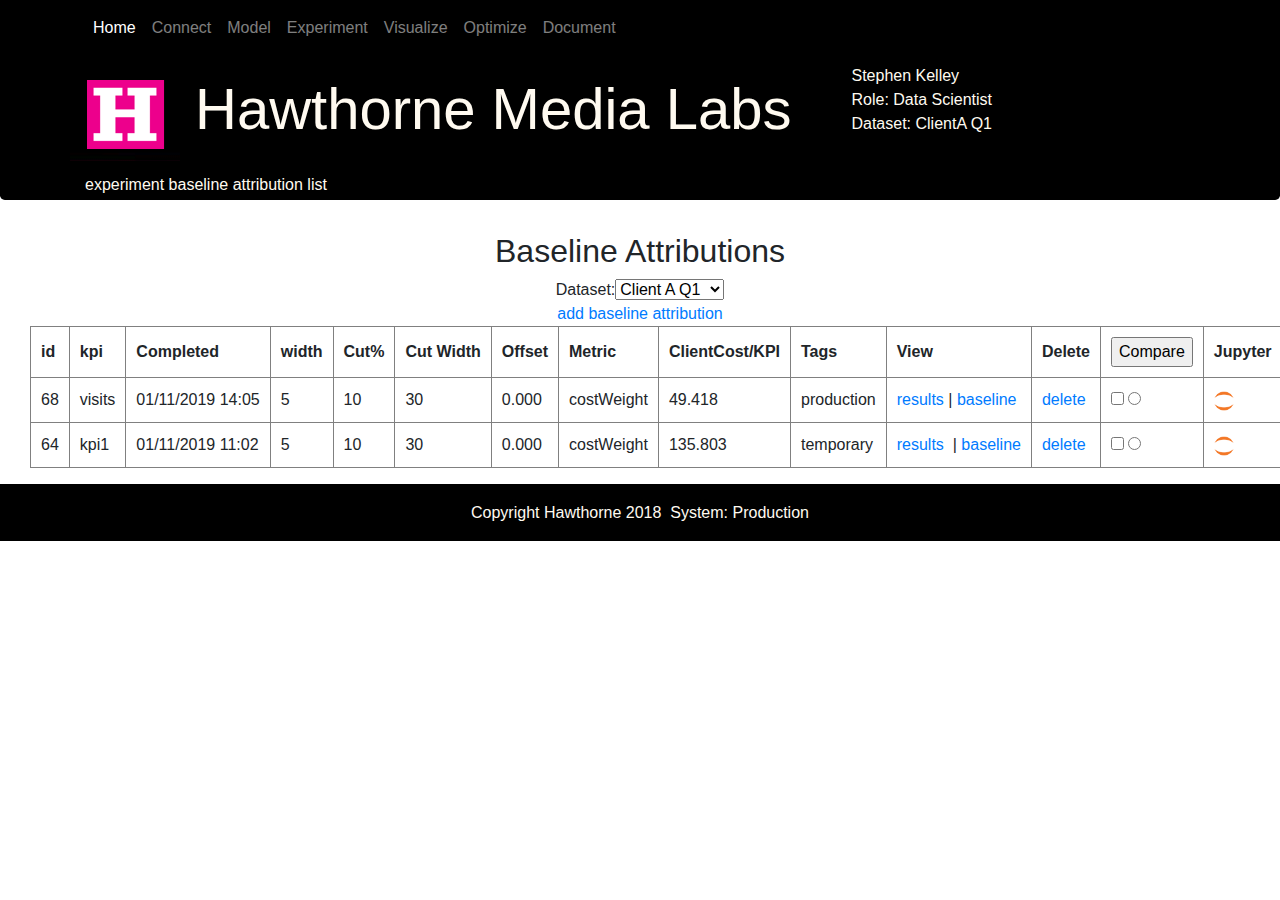
<file: index.html>
<!DOCTYPE html>
<html lang="en">
<head>
    <title>Hawthorne Media Labs: Home</title>
    <!-- Required meta tags always come first -->
    <meta charset="utf-8">
    <meta name="viewport" content="width=device-width, initial-scale=1, shrink-to-fit=no">
    <meta http-equiv="x-ua-compatible" content="ie=edge">
    <link rel="icon" type="image/png" href="images/favicon.png">
    <!-- Bootstrap CSS -->
    <link rel="stylesheet" href="https://maxcdn.bootstrapcdn.com/bootstrap/4.0.0/css/bootstrap.min.css" integrity="sha384-Gn5384xqQ1aoWXA+058RXPxPg6fy4IWvTNh0E263XmFcJlSAwiGgFAW/dAiS6JXm" crossorigin="anonymous">
    <link rel="stylesheet" href="https://use.fontawesome.com/releases/v5.6.3/css/all.css" integrity="sha384-UHRtZLI+pbxtHCWp1t77Bi1L4ZtiqrqD80Kn4Z8NTSRyMA2Fd33n5dQ8lWUE00s/" crossorigin="anonymous">
    <link rel=stylesheet" href="https://cdnjs.cloudflare.com/ajax/libs/bootstrap-social/5.1.1/bootstrap-social.min.css">
    <link rel="stylesheet" href="css/styles.css">
</head>
<body>
<nav class="navbar navbar-dark navbar-expand-sm fixed-top">
    <div class="container">
        <button class="navbar-toggler" type="button" data-toggle="collapse" data-target="#Navbar">
            <span class="navbar-toggler-icon"></span>
        </button>
        <div class="collapse navbar-collapse" id="Navbar">
            <ul class="navbar-nav mr-auto">
                <li class="nav-item"><a class="nav-link active" href="index.html"><span class="fa fa-home fa-lg"></span> Home</a></li>
                <li class="nav-item"><a class="nav-link" href="#"><span class="fa fa-list fa-lg"></span> Connect</a></li>
                <li class="nav-item"><a class="nav-link" href="#"><span class="fa fa-list fa-lg"></span> Model</a></li>
                <li class="nav-item"><a class="nav-link" href="#"><span class="fa fa-list fa-lg"></span> Experiment</a></li>
                <li class="nav-item"><a class="nav-link" href="#"><span class="fa fa-list fa-lg"></span> Visualize</a></li>
                <li class="nav-item"><a class="nav-link" href="#"><span class="fa fa-list fa-lg"></span> Optimize</a></li>
                <li class="nav-item"><a class="nav-link" href="#"><span class="fa fa-list fa-lg"></span> Document</a></li>
            </ul>
        </div>
    </div>
</nav>

<header class="jumbotron">
    <div class="container">
        <div class="row rowheader">
            <div class="media">
                <a href="index.html" border="0"><img src="images/HDILogoSmall.png" border="0" class="align-bottom"></a>
                <div class="media-body col-4">
                    <H1 class="header-text">Hawthorne&nbsp;Media&nbsp;Labs</H1>
                </div>
                <div class="col-5"></div>
            </div>
            <div class="col-3">
                <span class="fa fa-user fa-lg"></span> Stephen Kelley<br>
                Role: Data Scientist<br>
                Dataset: ClientA Q1
            </div>
        </div>
        <div class="row rowheader">
            <div class="col-12">
                <span class="fa fa-home fa-lg"></span> <span class="fa fa-angle-right fa-lg"></span> experiment <span class="fa fa-angle-right fa-lg"></span> baseline attribution <span class="fa fa-angle-right fa-lg"></span> list
            </div>
        </div>
    </div>
</header>

<div class="container-fluid">
    <div class="row row-content">
        <div class="col-12">
            <h2 class="text-center">Baseline Attributions</h2>
            <div class="text-center">Dataset:</th><td><select name='DatasetSelect' id='DatasetSelect'><option value='26' selected>Client A Q1</option><option value='33' >Client B: Q2</option></select></div>
            <div class="text-center"><a href="create.html">add baseline attribution</a></div>
            <table border="1" cellpadding="10" class="mx-auto">
                <tr>
                    <th>id</th>
                    <th>kpi</th>
                    <th>Completed</th>
                    <th>width</th>
                    <th>Cut%</th>
                    <th>Cut&nbsp;Width</th>
                    <th>Offset</th>
                    <th>Metric</th>
                    <th>ClientCost/KPI</th>
                    <th>Tags</th>
                    <th>View</th>
                    <th>Delete</th>
                    <th><input type="submit" value="Compare" name="btnCompare" id='btnCompare' onclick="return clickedCompare()"></th>
                    <th>Jupyter</th>
                </tr>

                <tr>
                    <td data-toggle="tooltip" data-html="true" data-animation="true" title="kpi:&nbsp;visits<br>metric:&nbsp;costWeight<br>width:&nbsp;5<br>cutpercentile:&nbsp;10<br>percentilewidth:&nbsp;30<br>offset:&nbsp;0.0<br>fitOffset:&nbsp;False<br>removeBaselineNegatives:&nbsp;True<br>removeSubtractedNegatives:&nbsp;True<br>CPClientCost:&nbsp;49.418"
                        data-template='<divclass="tooltip" role="tooltip"><div class="tooltip-inner" style="max-width:none; text-align:left;"></div></div>'>
                        68
                    </td>
                    <td>visits</td>
                    <td class="text-nowrap">01/11/2019 14:05</td>
                    <td>5</td>
                    <td>10</td>
                    <td>30</td>
                    <td>0.000</td>
                    <td>costWeight</td>
                    <td>49.418</td>
                    <td>production</td>
                    <td class="text-nowrap"><a href="details/68">results </a>
                        |<a href="trending/68"> baseline</a></td>
                    <td><a href="delete/68">delete</a></td>
                    <td><input type="checkbox" name="compare-68"/>
                        <input type="radio" name="reference" id="reference" value="68"/></td>
                    <td><a href="#" onclick="redirectToJupyter(68)">
                        <img src="images/jupyter.ico" width="20px" height="20px"></a></td>
                    </td>
                </tr>

                <tr>
                    <td data-toggle="tooltip" data-html="true" data-animation="true" title="kpi:&nbsp;kpi1<br>metric:&nbsp;costWeight<br>width:&nbsp;5<br>cutpercentile:&nbsp;10<br>percentilewidth:&nbsp;30<br>offset:&nbsp;0.0<br>fitOffset:&nbsp;False<br>removeBaselineNegatives:&nbsp;True<br>removeSubtractedNegatives:&nbsp;True<br>CPClientCost:&nbsp;135.803"
                        data-template='<divclass="tooltip" role="tooltip"><div class="tooltip-inner" style="max-width:none; text-align:left;"></div></div>'>
                        64
                    </td>
                    <td>kpi1</td>
                    <td>01/11/2019 11:02</td>
                    <td>5</td>
                    <td>10</td>
                    <td>30</td>
                    <td>0.000</td>
                    <td>costWeight</td>
                    <td>135.803</td>
                    <td>temporary</td>
                    <td class="text-nowrap"><a href="details/64">results&nbsp;</a>
                        |<a href="trending/64">&nbsp;baseline</a></td>
                    <td><a href="delete/64">delete</a></td>
                    <td><input type="checkbox" name="compare-64"/>
                        <input type="radio" name="reference" id="reference" value="64"/></td>
                    <td><a href="#" onclick="redirectToJupyter(64)">
                        <img src="images/jupyter.ico" width="20px" height="20px"></a></td>
                    </td>
                </tr>

            </table>
        </div>
    </div>
</div>

<div class="footer">
    <hr>
    <div class="row justify-content-center">
        <p>Copyright Hawthorne 2018&nbsp;&nbsp;System: Production</p>
    </div>
</div>
<script src="https://code.jquery.com/jquery-3.2.1.slim.min.js" integrity="sha384-KJ3o2DKtIkvYIK3UENzmM7KCkRr/rE9/Qpg6aAZGJwFDMVNA/GpGFF93hXpG5KkN" crossorigin="anonymous"></script>
<script src="https://cdnjs.cloudflare.com/ajax/libs/popper.js/1.12.9/umd/popper.min.js" integrity="sha384-ApNbgh9B+Y1QKtv3Rn7W3mgPxhU9K/ScQsAP7hUibX39j7fakFPskvXusvfa0b4Q" crossorigin="anonymous"></script>
<script src="https://maxcdn.bootstrapcdn.com/bootstrap/4.0.0/js/bootstrap.min.js" integrity="sha384-JZR6Spejh4U02d8jOt6vLEHfe/JQGiRRSQQxSfFWpi1MquVdAyjUar5+76PVCmYl" crossorigin="anonymous"></script>
</body>
</html>
</file>
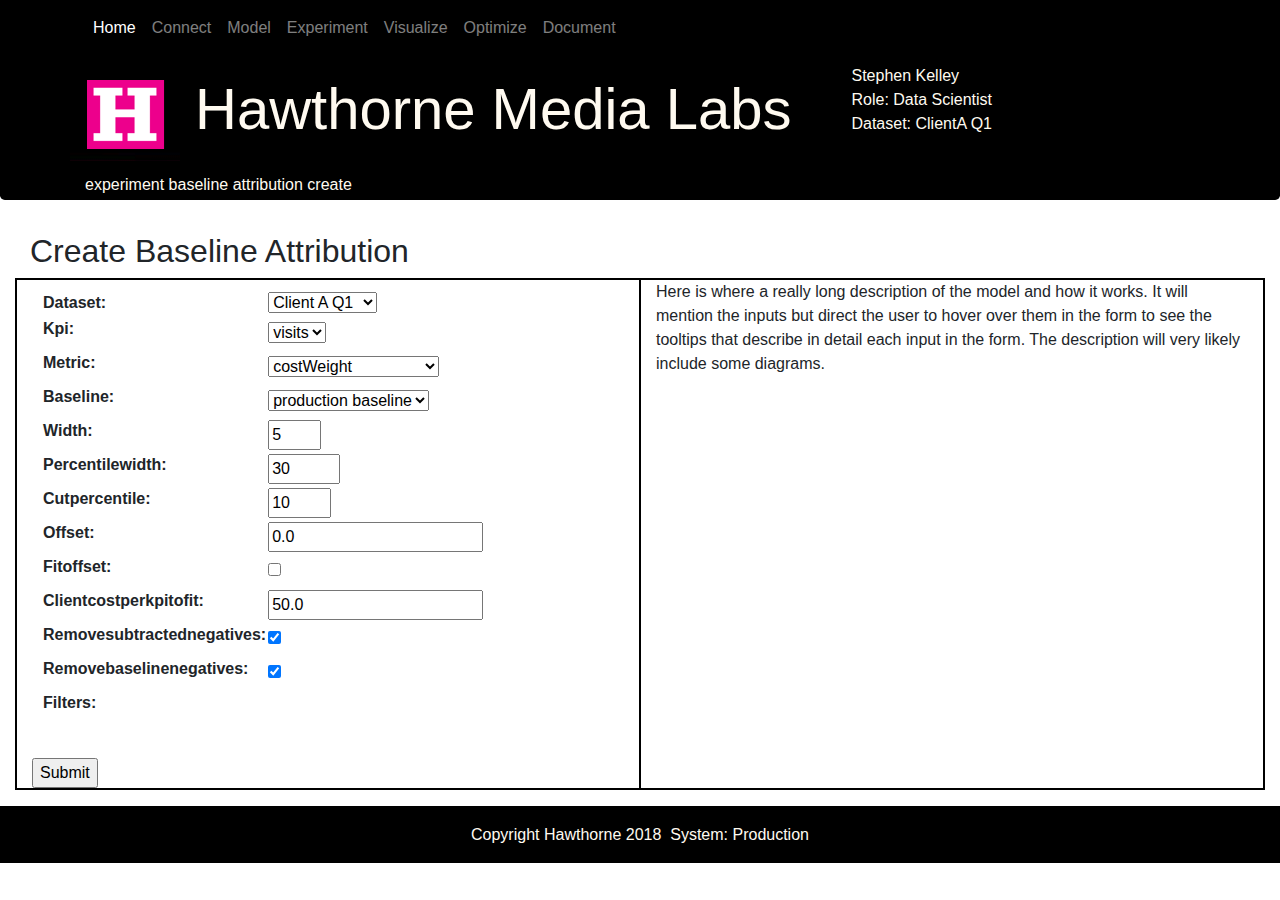
<file: create.html>
<!DOCTYPE html>
<html lang="en">
<head>
    <title>Hawthorne Media Labs: Home</title>
    <!-- Required meta tags always come first -->
    <meta charset="utf-8">
    <meta name="viewport" content="width=device-width, initial-scale=1, shrink-to-fit=no">
    <meta http-equiv="x-ua-compatible" content="ie=edge">
    <link rel="icon" type="image/png" href="images/favicon.png">
    <!-- Bootstrap CSS -->
    <link rel="stylesheet" href="https://maxcdn.bootstrapcdn.com/bootstrap/4.0.0/css/bootstrap.min.css" integrity="sha384-Gn5384xqQ1aoWXA+058RXPxPg6fy4IWvTNh0E263XmFcJlSAwiGgFAW/dAiS6JXm" crossorigin="anonymous">
    <link rel="stylesheet" href="https://use.fontawesome.com/releases/v5.6.3/css/all.css" integrity="sha384-UHRtZLI+pbxtHCWp1t77Bi1L4ZtiqrqD80Kn4Z8NTSRyMA2Fd33n5dQ8lWUE00s/" crossorigin="anonymous">
    <link rel=stylesheet" href="https://cdnjs.cloudflare.com/ajax/libs/bootstrap-social/5.1.1/bootstrap-social.min.css">
    <link rel="stylesheet" href="css/styles.css">
</head>
<body>
<nav class="navbar navbar-dark navbar-expand-sm fixed-top">
    <div class="container">
        <button class="navbar-toggler" type="button" data-toggle="collapse" data-target="#Navbar">
            <span class="navbar-toggler-icon"></span>
        </button>
        <div class="collapse navbar-collapse" id="Navbar">
            <ul class="navbar-nav mr-auto">
                <li class="nav-item"><a class="nav-link active" href="index.html"><span class="fa fa-home fa-lg"></span> Home</a></li>
                <li class="nav-item"><a class="nav-link" href="#"><span class="fa fa-list fa-lg"></span> Connect</a></li>
                <li class="nav-item"><a class="nav-link" href="#"><span class="fa fa-list fa-lg"></span> Model</a></li>
                <li class="nav-item"><a class="nav-link" href="#"><span class="fa fa-list fa-lg"></span> Experiment</a></li>
                <li class="nav-item"><a class="nav-link" href="#"><span class="fa fa-list fa-lg"></span> Visualize</a></li>
                <li class="nav-item"><a class="nav-link" href="#"><span class="fa fa-list fa-lg"></span> Optimize</a></li>
                <li class="nav-item"><a class="nav-link" href="#"><span class="fa fa-list fa-lg"></span> Document</a></li>
            </ul>
        </div>
    </div>
</nav>

<header class="jumbotron">
    <div class="container">
        <div class="row rowheader">
            <div class="media">
                <a href="index.html" border="0"><img src="images/HDILogoSmall.png" border="0" class="align-bottom"></a>
                <div class="media-body col-4">
                    <H1 class="header-text">Hawthorne&nbsp;Media&nbsp;Labs</H1>
                </div>
                <div class="col-5"></div>
            </div>
            <div class="col-3">
                <span class="fa fa-user fa-lg"></span> Stephen Kelley<br>
                Role: Data Scientist<br>
                Dataset: ClientA Q1
            </div>
        </div>
        <div class="row rowheader">
            <div class="col-12">
                <span class="fa fa-home fa-lg"></span> <span class="fa fa-angle-right fa-lg"></span> experiment <span class="fa fa-angle-right fa-lg"></span> baseline attribution <span class="fa fa-angle-right fa-lg"></span> create
            </div>
        </div>
    </div>
</header>

<div class="container-fluid">
    <div class="row row-content">
        <div class="col-12">
            <h2>Create Baseline Attribution</h2>
            <div id = 'form' class="formBorder">
                <form method="post">
                    <div class="row" style="border:1px solid black; float: left">
                        <div class="col-6" style="border:1px solid black;">
                            <table style="margin: 10px;">
                                <tr><th data-toggle="tooltip" title="dataset containing data to attribute">Dataset:</th><td><select name='DatasetSelect' id='DatasetSelect'><option value='26' selected>Client A Q1</option><option value='33' >Client B: Q2</option></select></td></tr>
                                <tr>
                                    <th data-toggle="tooltip" title="kpi to be attributed"><label for="id_kpi">Kpi:</label></th>
                                    <td><select name="kpi" id="id_kpi">
                                        <option value="visits">visits</option>
                                        <option value="kpi1">kpi1</option>
                                        <option value="kpi2">kpi2</option>
                                        <option value="kpi3">kpi3</option>
                                        <option value="kpi4">kpi4</option>
                                        <option value="kpi5">kpi5</option>
                                        <option value="kpi6">kpi6</option>
                                        <option value="kpi7">kpi7</option>
                                        <option value="kpi8">kpi8</option>
                                        <option value="kpi9">kpi9</option>
                                    </select></td>
                                </tr>
                                <tr>
                                    <th data-toggle="tooltip" title="airing metric used to divide attribution for overlapping spots"><label for="id_metric">Metric:</label></th>
                                    <td><select name="metric" id="id_metric">
                                        <option value="costWeight">costWeight</option>
                                        <option value="clientCostWeight">clientCostWeight</option>

                                        <option value="ratingWeight">ratingWeight</option>

                                        <option value="impressionsWeight">impressionsWeight</option>

                                        <option value="performance1Weight">performance1Weight</option>

                                        <option value="performance2Weight">performance2Weight</option>

                                        <option value="spotsWeight">spotsWeight</option>

                                    </select></td>
                                </tr>

                                <tr>
                                    <th data-toggle="tooltip" title="model to determine baseline"><label for="id_baseline">Baseline:</label></th>
                                    <td><select name="baseline" id="id_baseline">
                                        <option value="production baseline">production baseline</option>

                                    </select></td>
                                </tr>

                                <tr>
                                    <th data-toggle="tooltip" title="number of minutes after airing to include in attribution"><label for="id_width">Width:</label></th>
                                    <td><input type="number" name="width" value="5" min="3" max="7" required id="id_width"></td>
                                </tr>

                                <tr>
                                    <th data-toggle="tooltip" title="minutes on each side to consider in taking percentile in next parameter for baseline value"><label for="id_percentilewidth">Percentilewidth:</label></th>
                                    <td><input type="number" name="percentilewidth" value="30" min="0" max="120" required id="id_percentilewidth"></td>
                                </tr>

                                <tr>
                                    <th data-toggle="tooltip" title="percentile of kpi over width to use for baseline value"><label for="id_cutpercentile">Cutpercentile:</label></th>
                                    <td><input type="number" name="cutpercentile" value="10" min="0" max="99" required id="id_cutpercentile"></td>
                                </tr>

                                <tr>
                                    <th data-toggle="tooltip" title="constant kpi value to add to baseline at each minute: positive decreases amount of kpi attributed and increases CP"><label for="id_offset">Offset:</label></th>
                                    <td><input type="text" name="offset" value="0.0" required id="id_offset"></td>
                                </tr>

                                <tr>
                                    <th data-toggle="tooltip" title="dynamically determine offset that gives specified client cost per KPI"><label for="id_fitOffset">Fitoffset:</label></th>
                                    <td><input type="checkbox" name="fitOffset" onchange="fitOffsetClick();" id="id_fitOffset"></td>
                                </tr>

                                <tr>
                                    <th data-toggle="tooltip" title="client cost per KPI for attribution to achieve by fitting offset"><label for="id_clientCostPerKPIToFit">Clientcostperkpitofit:</label></th>
                                    <td><input type="number" name="clientCostPerKPIToFit" value="50.0" step="any" required id="id_clientCostPerKPIToFit"></td>
                                </tr>

                                <tr>
                                    <th data-toggle="tooltip" title="set any negative baseline values to zero: these could result from adding negative offset to baseline"><label for="id_removeSubtractedNegatives">Removesubtractednegatives:</label></th>
                                    <td><input type="checkbox" name="removeSubtractedNegatives" id="id_removeSubtractedNegatives" checked></td>
                                </tr>

                                <tr>
                                    <th data-toggle="tooltip" title="set any negatives in baseline subtracted time series to zero"><label for="id_removeBaselineNegatives">Removebaselinenegatives:</label></th>
                                    <td><input type="checkbox" name="removeBaselineNegatives" id="id_removeBaselineNegatives" checked></td>
                                </tr>

                                <tr>
                                    <th data-toggle="tooltip" title="filters to apply to data before any of the attribution processing including baseline determination"><label>Filters:</label></th>
                                    <td><ul id="id_filters">
                                    </ul></td>
                                </tr>

                            </table>
                            <br/>
                            <input type="submit" value="Submit" name="btnAddBaseline" />
                        </div>
                        <div class="col-6" style="border:1px solid black;">
                            Here is where a really long description of the model and how it works. It will mention the inputs but direct the user to
                            hover over them in the form to see the tooltips that describe in detail each input in the form. The description will
                            very likely include some diagrams.
                        </div>
                    </div>
                </form>
            </div>
        </div>
    </div>
</div>

<div class="footer">
    <hr>
    <div class="row justify-content-center">
        <p>Copyright Hawthorne 2018&nbsp;&nbsp;System: Production</p>
    </div>
</div>
<script src="https://code.jquery.com/jquery-3.2.1.slim.min.js" integrity="sha384-KJ3o2DKtIkvYIK3UENzmM7KCkRr/rE9/Qpg6aAZGJwFDMVNA/GpGFF93hXpG5KkN" crossorigin="anonymous"></script>
<script src="https://cdnjs.cloudflare.com/ajax/libs/popper.js/1.12.9/umd/popper.min.js" integrity="sha384-ApNbgh9B+Y1QKtv3Rn7W3mgPxhU9K/ScQsAP7hUibX39j7fakFPskvXusvfa0b4Q" crossorigin="anonymous"></script>
<script src="https://maxcdn.bootstrapcdn.com/bootstrap/4.0.0/js/bootstrap.min.js" integrity="sha384-JZR6Spejh4U02d8jOt6vLEHfe/JQGiRRSQQxSfFWpi1MquVdAyjUar5+76PVCmYl" crossorigin="anonymous"></script>
</body>
</html>
</file>
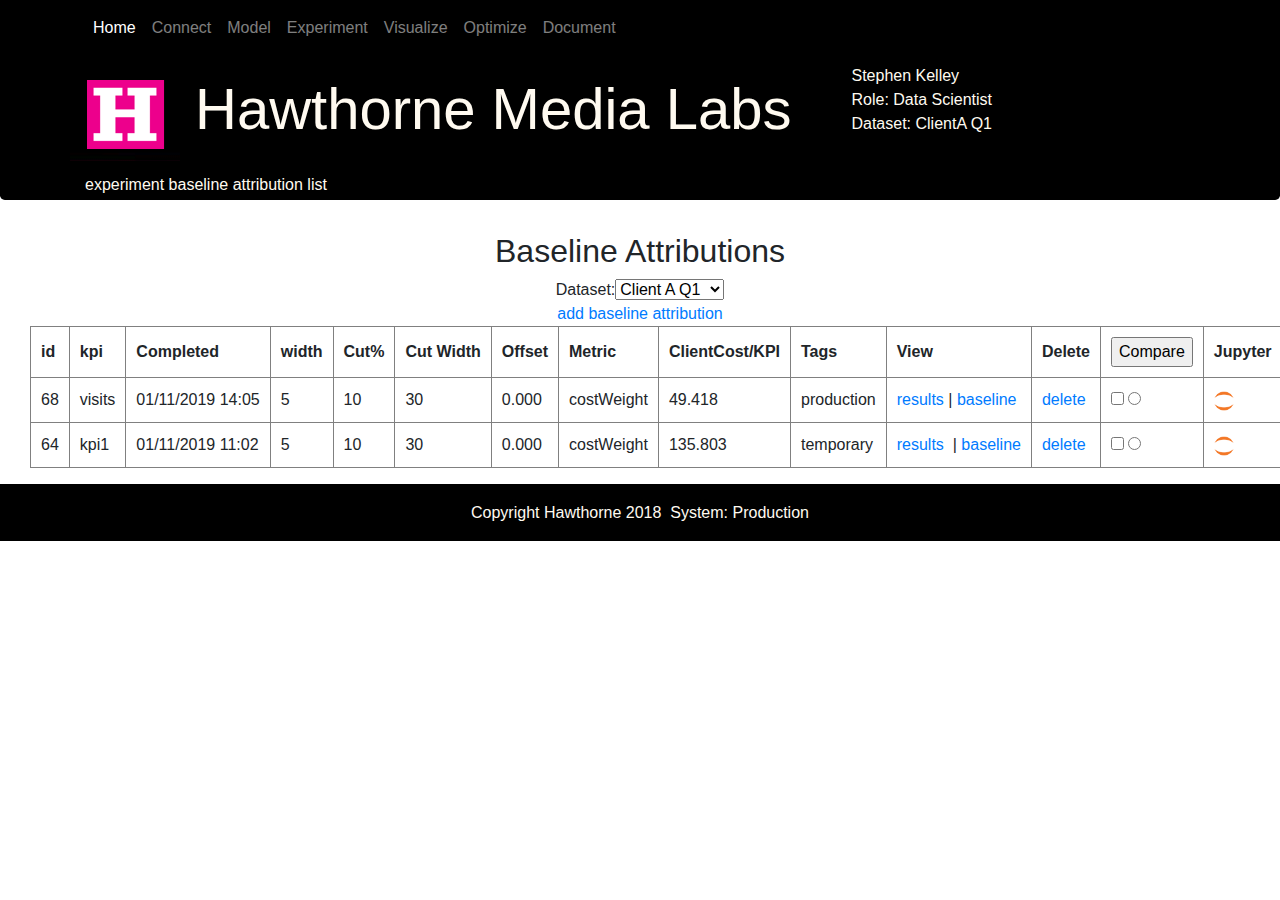
<file: list.html>
<!DOCTYPE html>
<html lang="en">
<head>
    <title>Hawthorne Media Labs: Home</title>
    <!-- Required meta tags always come first -->
    <meta charset="utf-8">
    <meta name="viewport" content="width=device-width, initial-scale=1, shrink-to-fit=no">
    <meta http-equiv="x-ua-compatible" content="ie=edge">
    <link rel="icon" type="image/png" href="images/favicon.png">
    <!-- Bootstrap CSS -->
    <link rel="stylesheet" href="https://maxcdn.bootstrapcdn.com/bootstrap/4.0.0/css/bootstrap.min.css" integrity="sha384-Gn5384xqQ1aoWXA+058RXPxPg6fy4IWvTNh0E263XmFcJlSAwiGgFAW/dAiS6JXm" crossorigin="anonymous">
    <link rel="stylesheet" href="https://use.fontawesome.com/releases/v5.6.3/css/all.css" integrity="sha384-UHRtZLI+pbxtHCWp1t77Bi1L4ZtiqrqD80Kn4Z8NTSRyMA2Fd33n5dQ8lWUE00s/" crossorigin="anonymous">
    <link rel=stylesheet" href="https://cdnjs.cloudflare.com/ajax/libs/bootstrap-social/5.1.1/bootstrap-social.min.css">
    <link rel="stylesheet" href="css/styles.css">
</head>
<body>
<nav class="navbar navbar-dark navbar-expand-sm fixed-top">
    <div class="container">
        <button class="navbar-toggler" type="button" data-toggle="collapse" data-target="#Navbar">
            <span class="navbar-toggler-icon"></span>
        </button>
        <div class="collapse navbar-collapse" id="Navbar">
            <ul class="navbar-nav mr-auto">
                <li class="nav-item"><a class="nav-link active" href="#"><span class="fa fa-home fa-lg"></span> Home</a></li>
                <li class="nav-item"><a class="nav-link" href="#"><span class="fa fa-list fa-lg"></span> Connect</a></li>
                <li class="nav-item"><a class="nav-link" href="#"><span class="fa fa-list fa-lg"></span> Model</a></li>
                <li class="nav-item"><a class="nav-link" href="#"><span class="fa fa-list fa-lg"></span> Experiment</a></li>
                <li class="nav-item"><a class="nav-link" href="#"><span class="fa fa-list fa-lg"></span> Visualize</a></li>
                <li class="nav-item"><a class="nav-link" href="#"><span class="fa fa-list fa-lg"></span> Optimize</a></li>
                <li class="nav-item"><a class="nav-link" href="#"><span class="fa fa-list fa-lg"></span> Document</a></li>
            </ul>
        </div>
    </div>
</nav>

<header class="jumbotron">
    <div class="container">
        <div class="row rowheader">
            <div class="media">
                <a href="/" border="0"><img src="images/HDILogoSmall.png" border="0" class="align-bottom"></a>
                <div class="media-body col-4">
                    <H1 class="header-text">Hawthorne&nbsp;Media&nbsp;Labs</H1>
                </div>
                <div class="col-5"></div>
            </div>
            <div class="col-3">
                <span class="fa fa-user fa-lg"></span> Stephen Kelley<br>
                Role: Data Scientist<br>
                Dataset: ClientA Q1
            </div>
        </div>
        <div class="row rowheader">
            <div class="col-12">
                <span class="fa fa-home fa-lg"></span> <span class="fa fa-angle-right fa-lg"></span> experiment <span class="fa fa-angle-right fa-lg"></span> baseline attribution <span class="fa fa-angle-right fa-lg"></span> list
            </div>
        </div>
    </div>
</header>

<div class="container-fluid">
    <div class="row row-content">
        <div class="col-12">
            <h2 class="text-center">Baseline Attributions</h2>
            <div class="text-center">Dataset:</th><td><select name='DatasetSelect' id='DatasetSelect'><option value='26' selected>Client A Q1</option><option value='33' >Client B: Q2</option></select></div>
            <div class="text-center"><a href="#">add baseline attribution</a></div>
            <table border="1" cellpadding="10" class="mx-auto">
                <tr>
                    <th>id</th>
                    <th>kpi</th>
                    <th>Completed</th>
                    <th>width</th>
                    <th>Cut%</th>
                    <th>Cut&nbsp;Width</th>
                    <th>Offset</th>
                    <th>Metric</th>
                    <th>ClientCost/KPI</th>
                    <th>Tags</th>
                    <th>View</th>
                    <th>Delete</th>
                    <th><input type="submit" value="Compare" name="btnCompare" id='btnCompare' onclick="return clickedCompare()"></th>
                    <th>Jupyter</th>
                </tr>

                <tr>
                    <td data-toggle="tooltip" data-html="true" data-animation="true" title="kpi:&nbsp;visits<br>metric:&nbsp;costWeight<br>width:&nbsp;5<br>cutpercentile:&nbsp;10<br>percentilewidth:&nbsp;30<br>offset:&nbsp;0.0<br>fitOffset:&nbsp;False<br>removeBaselineNegatives:&nbsp;True<br>removeSubtractedNegatives:&nbsp;True<br>CPClientCost:&nbsp;49.418"
                        data-template='<divclass="tooltip" role="tooltip"><div class="tooltip-inner" style="max-width:none; text-align:left;"></div></div>'>
                        68
                    </td>
                    <td>visits</td>
                    <td class="text-nowrap">01/11/2019 14:05</td>
                    <td>5</td>
                    <td>10</td>
                    <td>30</td>
                    <td>0.000</td>
                    <td>costWeight</td>
                    <td>49.418</td>
                    <td>production</td>
                    <td class="text-nowrap"><a href="details/68">results </a>
                        |<a href="trending/68"> baseline</a></td>
                    <td><a href="delete/68">delete</a></td>
                    <td><input type="checkbox" name="compare-68"/>
                        <input type="radio" name="reference" id="reference" value="68"/></td>
                    <td><a href="#" onclick="redirectToJupyter(68)">
                        <img src="images/jupyter.ico" width="20px" height="20px"></a></td>
                    </td>
                </tr>

                <tr>
                    <td data-toggle="tooltip" data-html="true" data-animation="true" title="kpi:&nbsp;kpi1<br>metric:&nbsp;costWeight<br>width:&nbsp;5<br>cutpercentile:&nbsp;10<br>percentilewidth:&nbsp;30<br>offset:&nbsp;0.0<br>fitOffset:&nbsp;False<br>removeBaselineNegatives:&nbsp;True<br>removeSubtractedNegatives:&nbsp;True<br>CPClientCost:&nbsp;135.803"
                        data-template='<divclass="tooltip" role="tooltip"><div class="tooltip-inner" style="max-width:none; text-align:left;"></div></div>'>
                        64
                    </td>
                    <td>kpi1</td>
                    <td>01/11/2019 11:02</td>
                    <td>5</td>
                    <td>10</td>
                    <td>30</td>
                    <td>0.000</td>
                    <td>costWeight</td>
                    <td>135.803</td>
                    <td>temporary</td>
                    <td class="text-nowrap"><a href="details/64">results&nbsp;</a>
                        |<a href="trending/64">&nbsp;baseline</a></td>
                    <td><a href="delete/64">delete</a></td>
                    <td><input type="checkbox" name="compare-64"/>
                        <input type="radio" name="reference" id="reference" value="64"/></td>
                    <td><a href="#" onclick="redirectToJupyter(64)">
                        <img src="images/jupyter.ico" width="20px" height="20px"></a></td>
                    </td>
                </tr>

            </table>
        </div>
    </div>
</div>

<div class="footer">
    <hr>
    <div class="row justify-content-center">
        <p>Copyright Hawthorne 2018&nbsp;&nbsp;System: Production</p>
    </div>
</div>
<script src="https://code.jquery.com/jquery-3.2.1.slim.min.js" integrity="sha384-KJ3o2DKtIkvYIK3UENzmM7KCkRr/rE9/Qpg6aAZGJwFDMVNA/GpGFF93hXpG5KkN" crossorigin="anonymous"></script>
<script src="https://cdnjs.cloudflare.com/ajax/libs/popper.js/1.12.9/umd/popper.min.js" integrity="sha384-ApNbgh9B+Y1QKtv3Rn7W3mgPxhU9K/ScQsAP7hUibX39j7fakFPskvXusvfa0b4Q" crossorigin="anonymous"></script>
<script src="https://maxcdn.bootstrapcdn.com/bootstrap/4.0.0/js/bootstrap.min.js" integrity="sha384-JZR6Spejh4U02d8jOt6vLEHfe/JQGiRRSQQxSfFWpi1MquVdAyjUar5+76PVCmYl" crossorigin="anonymous"></script>
</body>
</html>
</file>
<file: css/styles.css>
/*.header {background-color: black; align:top; height:100px}*/
/*.header-text {color: floralwhite; font-size: 58px; padding-top: 10px; padding-bottom:21px}*/
/*.error {color: red;font-weight: bold }*/
/*.formBorder {border-size:10px; border-style: groove;border-color: black; padding: 10px; display: inline-block }*/
/*.errorlist {color:red}*/
/*.menu-table { border-spacing: 30px; border-collapse: separate; margin-left:auto;margin-right:auto;}*/
/*.footer {background-color: black; color:floralwhite;}*/

.row-header {
    margin: 0px auto;
    padding: 0px auto;
}
.row-content {
    margin: 0px auto;
}
.footer {
    background-color: black;
    margin: 0px auto;
    color:floralwhite;
}
.jumbotron {
    background: black;
    align: top;
    color: floralwhite;
    height: 200px
}
.address {
    font-size: 80%;
    margin: 0px;
    color: #0f0f0f;
}
body{
    z-index: 0;
}
.navbar-dark {
    background-color: black;
    color:floralwhite;
}

.header-text {color: floralwhite; font-size: 58px; padding-top: 10px; padding-bottom:21px}
</file>
